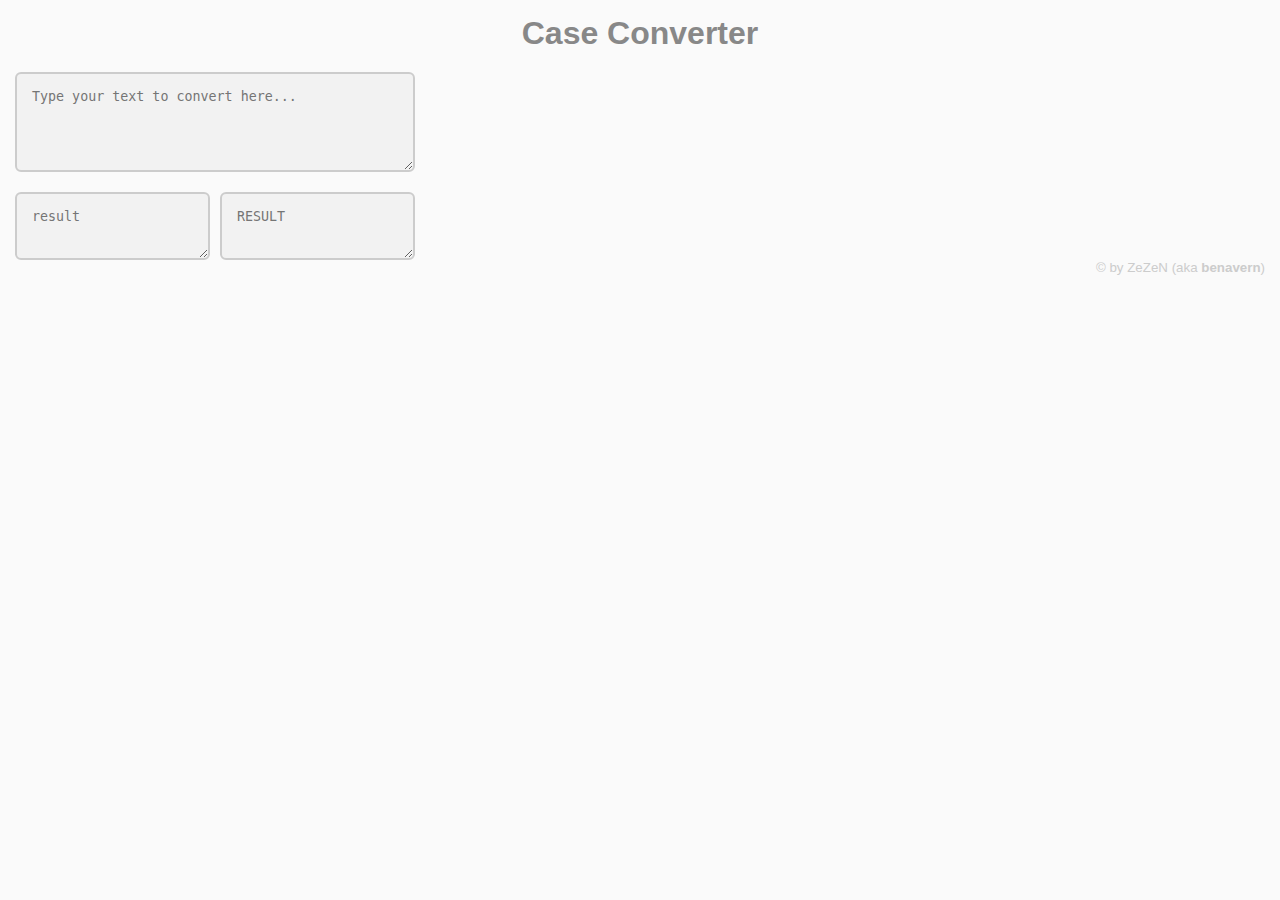
<file: main.html>
<!DOCTYPE html>
<html lang="en">
<head>
	<meta charset="UTF-8">
	<title>Document</title>
	<link rel="stylesheet" href="css/main.css">
</head>
<body>
	<h1>Case Converter</h1>

	<div class="source-container">
		<textarea id="source" placeholder="Type your text to convert here..."></textarea>
	</div>

	<div class="result-container">
		<div class="res-lower res">
			<textarea id="reslower" readonly placeholder="result"></textarea>
		</div>
		<div class="res-upper res">
			<textarea id="resupper" readonly placeholder="RESULT"></textarea>
		</div>
	</div>
	<small>
		&copy; by ZeZeN 
		(aka <a href="http://benavern.github.io/">benavern</a>)
	</small>
	
	<script src="js/main.js"></script>
</body>
</html>
</file>
<file: css/main.css>
/*
 *
 * by ZeZeN
 * benavern.github.io
 * 
 */


/*
 *
 * Reset 
 * 
 */


*{
	margin: 0;
	padding: 0;
	box-sizing: border-box;
}



/*
 *
 * General 
 * 
 */

body{
	padding: 15px;
	background: #fafafa;
	font-family: sans-serif;
}

h1{
	text-align: center;
	color:#888;
}

body > div{
	width: 400px;
	margin-top:20px;
}

textarea {
	padding:15px;
	border-radius: 6px;
	border:2px #ccc solid;
	background: #f2f2f2;
	outline:none;
	height: 100%;
}

small{
	display:block;
	text-align:right;
}
small, small a, small a:visited{
	color:#ccc;
	text-decoration: none;
}
small a{
	font-weight: bold;
}
small a:hover{
	color:#aaa;
}



/*
 *
 * Source 
 * 
 */

.source-container {
	height: 100px;
}

.source-container textarea{
	width: 100%;
}




/*
 *
 * Result 
 * 
 */


.result-container {
	display:flex;
}

.result-container .res{
	flex:1;
	padding:0px 5px;
}

.result-container .res-lower{
	padding-left:0;
}
.result-container .res-upper{
	padding-right:0;
}

.result-container .res textarea{
	width:100%;
	height:100%;
}
</file>
